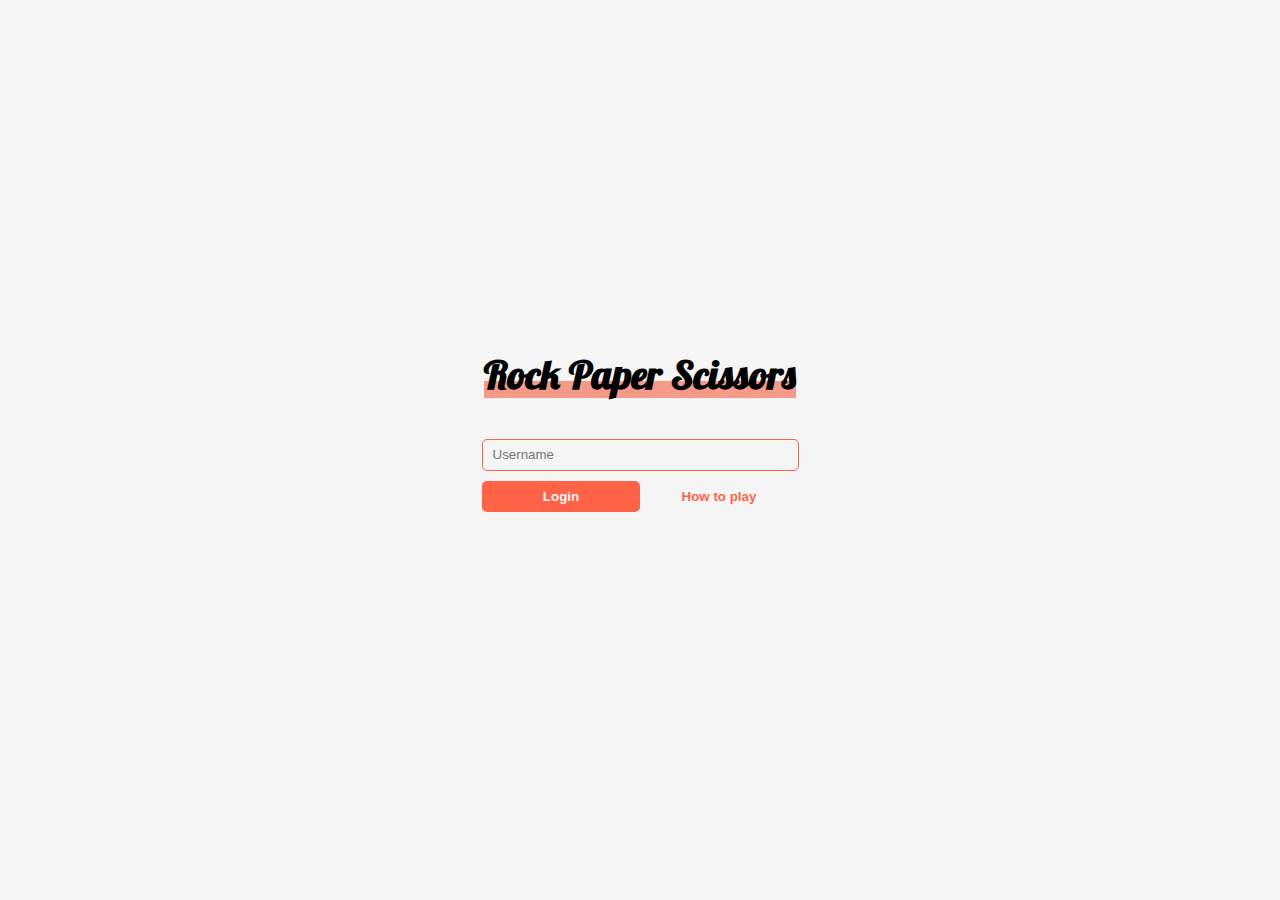
<file: index.html>
<!DOCTYPE html>
<html lang="en">
  <head>
    <meta charset="UTF-8" />
    <meta http-equiv="X-UA-Compatible" content="IE=edge" />
    <meta name="viewport" content="width=device-width, initial-scale=1.0" />
    <link rel="stylesheet" href="style.css" />
    <link rel="shortcut icon" href="./img/rock.svg" type="image/x-icon" />
    <title>Login</title>
  </head>

  <body>
    <div id="login">
      <h1 id="title">Rock Paper Scissors</h1>
      <form id="form" onsubmit="saveUsername()">
        <input type="text" placeholder="Username" class="input" />
        <div>
          <button type="submit" class="login-button">Login</button>
          <button type="button" class="howto-button" onclick="toggleDisplay()">
            How to play
          </button>
        </div>
      </form>

      <div class="box hide">
        <h2>How to play</h2>
        <div class="x-button" onclick="toggleDisplay()"><p>x</p></div>
        <ul>
          <li>"Scissors cuts Paper</li>
          <li>Paper covers Rock</li>
          <li>Rock crushes Lizard</li>
          <li>Lizard poisons Spock</li>
          <li>Spock smashes Scissors</li>
          <li>Scissors decapitates Lizard</li>
          <li>Lizard eats Paper</li>
          <li>Paper disproves Spock</li>
          <li>Spock vaporizes Rock</li>
          <li>(and as it always has) Rock crushes Scissors"</li>
        </ul>
      </div>
    </div>

    <div id="game" class="hide">
      <h1>Rock, Paper, Scissors, Lizard, Spock!</h1>

      <div class="player-options">
        <div>
          <img
            src="../img/rock.svg"
            alt="Rock"
            class="rock option"
            data-value="rock"
          />
        </div>
        <div>
          <img
            src="../img/paper.svg"
            alt="Paper"
            class="paper option"
            data-value="paper"
          />
        </div>
        <div>
          <img
            src="../img/scissors.svg"
            alt="Scissors"
            class="scissors option"
            data-value="scissors"
          />
        </div>
        <div>
          <img
            src="../img/lizard.svg"
            alt="Lizard"
            class="lizard option"
            data-value="lizard"
          />
        </div>
        <div>
          <img
            src="../img/spock.svg"
            alt="Spock"
            class="spock option"
            data-value="spock"
          />
        </div>
      </div>

      <div class="results">
        <div class="wrapper">
          <div id="player">
            <span class="player-score">0</span>
            <h3 id="username">Player</h3>
          </div>
          <div class="player-selection">asdasd</div>
        </div>

        <div class="wrapper">
          <div id="computer">
            <h3>Computer</h3>
            <span class="computer-score">0</span>
          </div>

          <div class="computer-selection">asdasd</div>
        </div>
      </div>
    </div>

    <script src="login.js"></script>
    <script src="game.js"></script>
  </body>
</html>
</file>
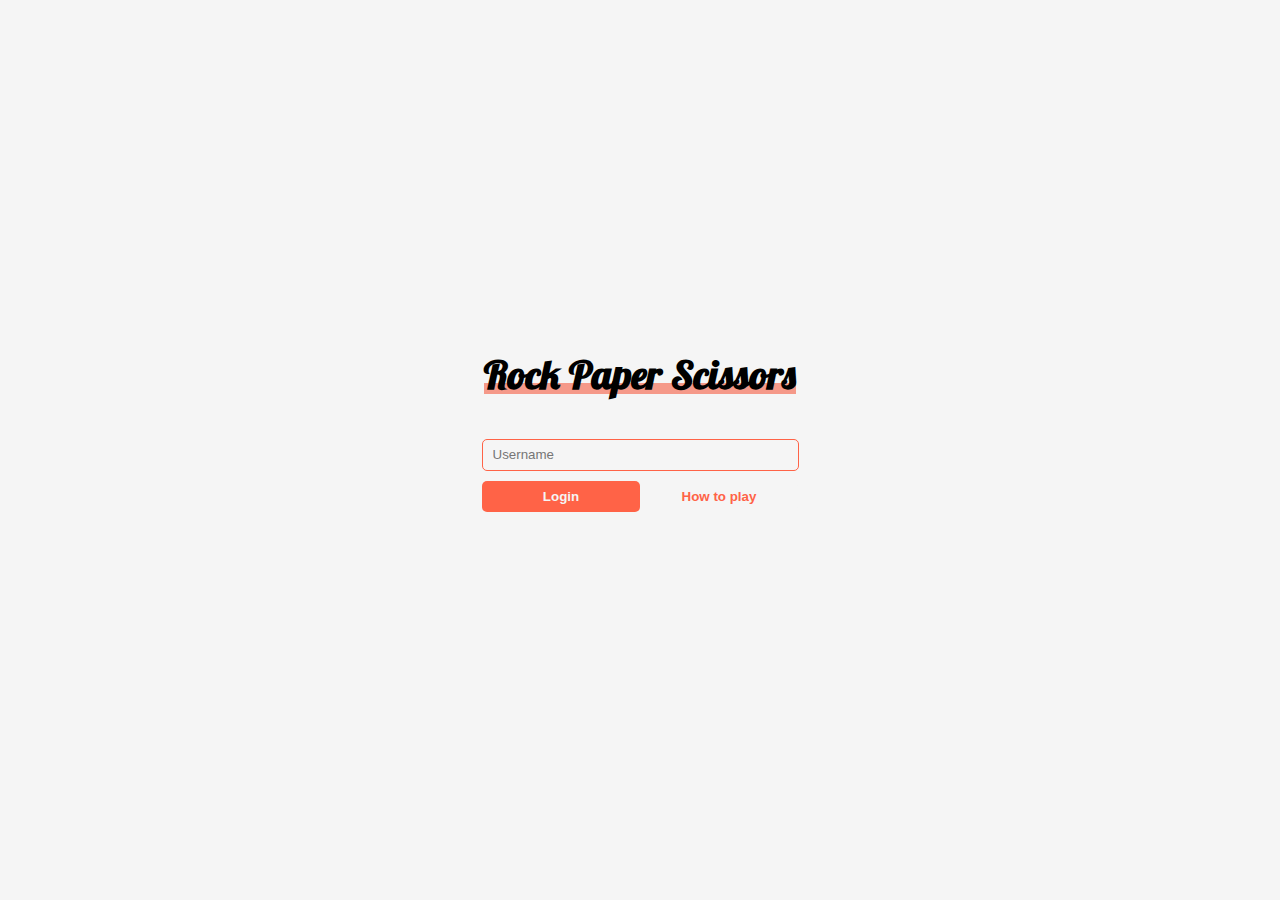
<file: _login/index.html>
<!DOCTYPE html>
<html lang="en">
  <head>
    <meta charset="UTF-8" />
    <meta http-equiv="X-UA-Compatible" content="IE=edge" />
    <meta name="viewport" content="width=device-width, initial-scale=1.0" />
    <link rel="stylesheet" href="style.css" />
    <title>Login</title>
  </head>

  <body>
    <main id="login">
      <h1 id="title">Rock Paper Scissors</h1>
      <form id="form">
        <input type="text" placeholder="Username" />
        <div>
          <button type="submit" class="login-button">Login</button>
          <button type="button" class="howto-button" onclick="toggleDisplay()">
            How to play
          </button>
        </div>
      </form>

      <div class="box hide">
        <h2>How to play</h2>
        <ul>
          <li>"Scissors cuts Paper</li>
          <li>Paper covers Rock</li>
          <li>Rock crushes Lizard</li>
          <li>Lizard poisons Spock</li>
          <li>Spock smashes Scissors</li>
          <li>Scissors decapitates Lizard</li>
          <li>Lizard eats Paper</li>
          <li>Paper disproves Spock</li>
          <li>Spock vaporizes Rock</li>
          <li>(and as it always has) Rock crushes Scissors"</li>
        </ul>
        <button class="ready-button" onclick="toggleDisplay()">
          I'm ready
        </button>
      </div>
    </main>

    <script src="./index.js"></script>
  </body>
</html>
</file>
<file: style.css>
@import url("https://fonts.googleapis.com/css2?family=Lobster&display=swap");
@import url("https://fonts.googleapis.com/css2?family=Bebas+Neue&display=swap");
@import url("https://fonts.googleapis.com/css2?family=Bebas+Neue&family=Poppins:wght@200&display=swap");
* {
  margin: 0;
  padding: 0;
}

.hide {
  display: none !important;
}

body {
  background: whitesmoke;
  font-family: Arial, Helvetica, sans-serif;
  font-size: 12px;
  display: flex;
  flex-direction: column;
  justify-content: center;
  align-items: center;
  height: 100vh;
}
@media (max-width: 700px) {
  body {
    height: 90vh;
  }
}

#login {
  width: 350px;
}
#login h1 {
  font-family: "Lobster";
  font-size: 40px;
  margin-bottom: 40px;
  left: 50%;
  transform: translateX(-50%);
  position: relative;
  display: inline-block;
}
#login h1::before {
  position: absolute;
  content: "";
  background: rgba(245, 119, 97, 0.726);
  z-index: -1;
  width: 100%;
  height: 17px;
  bottom: 1px;
}
#login form {
  display: flex;
  flex-direction: column;
  align-items: center;
  justify-content: center;
}
#login form input {
  border-radius: 5px;
  border: 1px solid tomato;
  color: #333;
  width: calc(90% - 20px);
  height: 30px;
  padding: 0 10px;
  background: #f5f5f5;
}
#login form input:focus {
  outline: none;
}
#login form div {
  display: flex;
}
#login form div button {
  width: 158px;
  height: 31px;
  padding: 0 10px;
  border-radius: 5px;
  border: none;
  font-weight: bolder;
  font-family: Arial, Helvetica, sans-serif;
  cursor: pointer;
  margin: 10px 0 40px;
}
#login form div .login-button {
  color: whitesmoke;
  background-color: tomato;
}
#login form div .login-button:hover {
  border: none;
  background: rgba(245, 119, 97, 0.726);
}
#login form div .howto-button {
  color: tomato;
  background-color: whitesmoke;
}
#login form div .howto-button:hover {
  color: #9e1717;
}
#login .box {
  background-color: whitesmoke;
  box-shadow: rgba(0, 0, 0, 0.16) 0px 1px 4px;
  padding: 20px;
  border-radius: 10px;
  margin-top: 20px;
}
#login .box .x-button {
  position: relative;
  display: flex;
  justify-content: end;
  top: -50px;
  right: -5px;
}
#login .box .x-button p {
  background-color: #9e1717;
  font-size: 15px;
  font-family: Verdana, Geneva, Tahoma, sans-serif;
  cursor: pointer;
  padding: 0px 6px 4px;
  border-radius: 3px;
  color: whitesmoke;
}
#login .box h2 {
  position: relative;
  top: -40px;
  text-align: left;
  text-transform: uppercase;
  font-size: 30px;
  color: #333;
  font-weight: 900;
}
#login .box ul {
  margin-top: -20px;
}
#login .box ul li {
  list-style: none;
  line-height: 25px;
}
#login .box .ready-button {
  width: 100%;
  height: 30px;
  margin-top: 10px;
  color: whitesmoke;
  background-color: tomato;
  border: none;
  cursor: pointer;
  text-transform: uppercase;
  font-weight: 900;
  border-radius: 5px;
}
#login .box .ready-button:hover {
  border: none;
  background: rgba(245, 119, 97, 0.726);
}

#game .player-options {
  height: 45px;
  margin-top: 20px;
  display: flex;
  justify-content: space-between;
}
#game .player-options div {
  display: flex;
  justify-content: center;
  align-items: center;
  background-color: rgba(245, 119, 97, 0.479);
  padding: 0px;
  border-radius: 50%;
  border: 5px solid #f7f7f7;
  width: 45px;
  height: 45px;
}
#game .player-options div:hover {
  width: 55px;
  height: 55px;
}
#game .player-options div img {
  width: 50px;
  cursor: pointer;
}
#game .results {
  margin-top: 60px;
  display: flex;
  flex-direction: row;
  justify-content: space-between;
  gap: 20px;
}
#game .results .wrapper {
  display: flex;
  flex-direction: column;
  width: 50%;
  box-shadow: rgba(0, 0, 0, 0.04) 0px 3px 5px;
  padding: 10px 20px;
  background-color: #f7f7f7;
}
#game .results .wrapper:first-child {
  align-items: flex-end;
}
#game .results .wrapper #computer,
#game .results .wrapper #player {
  display: flex;
  align-items: center;
  margin-bottom: 20px;
}
#game .results .wrapper #computer span,
#game .results .wrapper #player span {
  background-color: rgba(245, 119, 97, 0.726);
  padding: 7px 10px;
  border-radius: 50%;
}
#game .results .wrapper #computer .player-score,
#game .results .wrapper #player .player-score {
  margin-right: 10px;
}
#game .results .wrapper #computer .computer-score,
#game .results .wrapper #player .computer-score {
  margin-left: 10px;
}
#game .results .player-selection img,
#game .results .computer-selection img {
  width: 50px;
}
#game .results .computer-selection img {
  -webkit-transform: scaleX(-1);
  transform: scaleX(-1);
}

/*# sourceMappingURL=style.css.map */
</file>
<file: _login/style.css>
@import url("https://fonts.googleapis.com/css2?family=Lobster&display=swap");
@import url("https://fonts.googleapis.com/css2?family=Bebas+Neue&display=swap");
@import url("https://fonts.googleapis.com/css2?family=Bebas+Neue&family=Poppins:wght@200&display=swap");
* {
  margin: 0;
  padding: 0;
}

body {
  background: whitesmoke;
  font-family: Arial, Helvetica, sans-serif;
  font-size: 12px;
  display: flex;
  flex-direction: column;
  justify-content: center;
  align-items: center;
  height: 100vh;
}
@media (max-width: 700px) {
  body {
    height: 90vh;
  }
}

#login {
  width: 350px;
}
#login h1 {
  font-family: "Lobster";
  font-size: 40px;
  margin-bottom: 40px;
  left: 50%;
  transform: translateX(-50%);
  position: relative;
  display: inline-block;
}
#login h1::before {
  position: absolute;
  content: "";
  background: rgba(245, 119, 97, 0.726);
  z-index: -1;
  width: 100%;
  height: 11px;
  bottom: 5px;
}
#login form {
  display: flex;
  flex-direction: column;
  align-items: center;
  justify-content: center;
}
#login form input {
  border-radius: 5px;
  border: 1px solid tomato;
  color: #333;
  width: calc(90% - 20px);
  height: 30px;
  padding: 0 10px;
  background: #f5f5f5;
}
#login form input:focus {
  outline: none;
}
#login form div {
  display: flex;
}
#login form div button {
  width: 158px;
  height: 31px;
  padding: 0 10px;
  border-radius: 5px;
  border: none;
  font-weight: bolder;
  font-family: Arial, Helvetica, sans-serif;
  cursor: pointer;
  margin: 10px 0 40px;
}
#login form div .login-button {
  color: whitesmoke;
  background-color: tomato;
}
#login form div .login-button:hover {
  border: none;
  background: rgba(245, 119, 97, 0.726);
}
#login form div .howto-button {
  color: tomato;
  background-color: whitesmoke;
}
#login form div .howto-button:hover {
  color: #9e1717;
}
#login .box {
  background-color: whitesmoke;
  box-shadow: rgba(0, 0, 0, 0.16) 0px 1px 4px;
  padding: 20px;
  border-radius: 10px;
  margin-top: 20px;
}
#login .box h2 {
  position: relative;
  top: -40px;
  text-align: right;
  text-transform: uppercase;
  font-size: 30px;
  color: #333;
  font-weight: 900;
}
#login .box ul {
  margin-top: -20px;
}
#login .box ul li {
  list-style: none;
  line-height: 25px;
}
#login .box .ready-button {
  width: 100%;
  height: 30px;
  margin-top: 10px;
  color: whitesmoke;
  background-color: tomato;
  border: none;
  cursor: pointer;
  text-transform: uppercase;
  font-weight: 900;
  border-radius: 5px;
}
#login .box .ready-button:hover {
  border: none;
  background: rgba(245, 119, 97, 0.726);
}
#login .hide {
  display: none;
}

/*# sourceMappingURL=style.css.map */
</file>
